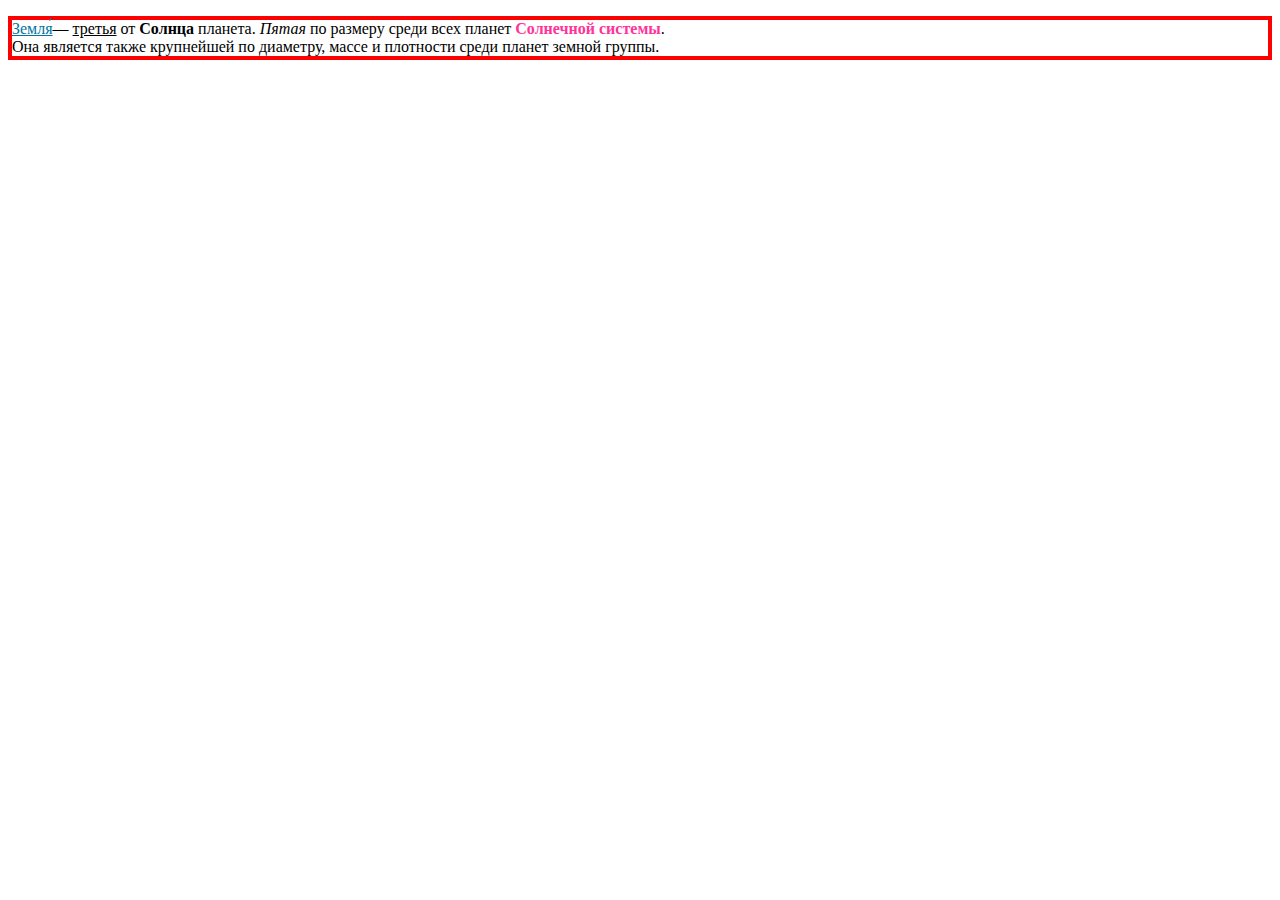
<file: CSS/CSS_2-5/index.html>
<!DOCTYPE html>
<html lang="ru">
<head>
    <meta charset="UTF-8">
    <title>CSS1</title>
    <link href="style.css" rel="stylesheet" type="text/css">
</head>
<body>
<p  class="bar">
    <a href="https://www.google.com.ua/webhp?hl=uk&sa=X&ved=0ahUKEwjpjd-Fo5nPAhWB3CwKHS2bBOsQPAgD#hl=uk&q=Earth">
        Земля́</a>— <span class="u">третья</span> от <span class="b">Солнца</span> планета. <span class="i">Пятая</span>
        по размеру среди всех планет <b>Солнечной системы</b>.<br>
    Она является также крупнейшей по диаметру, массе и плотности среди планет земной группы.
</p>
</body>
</html>
</file>
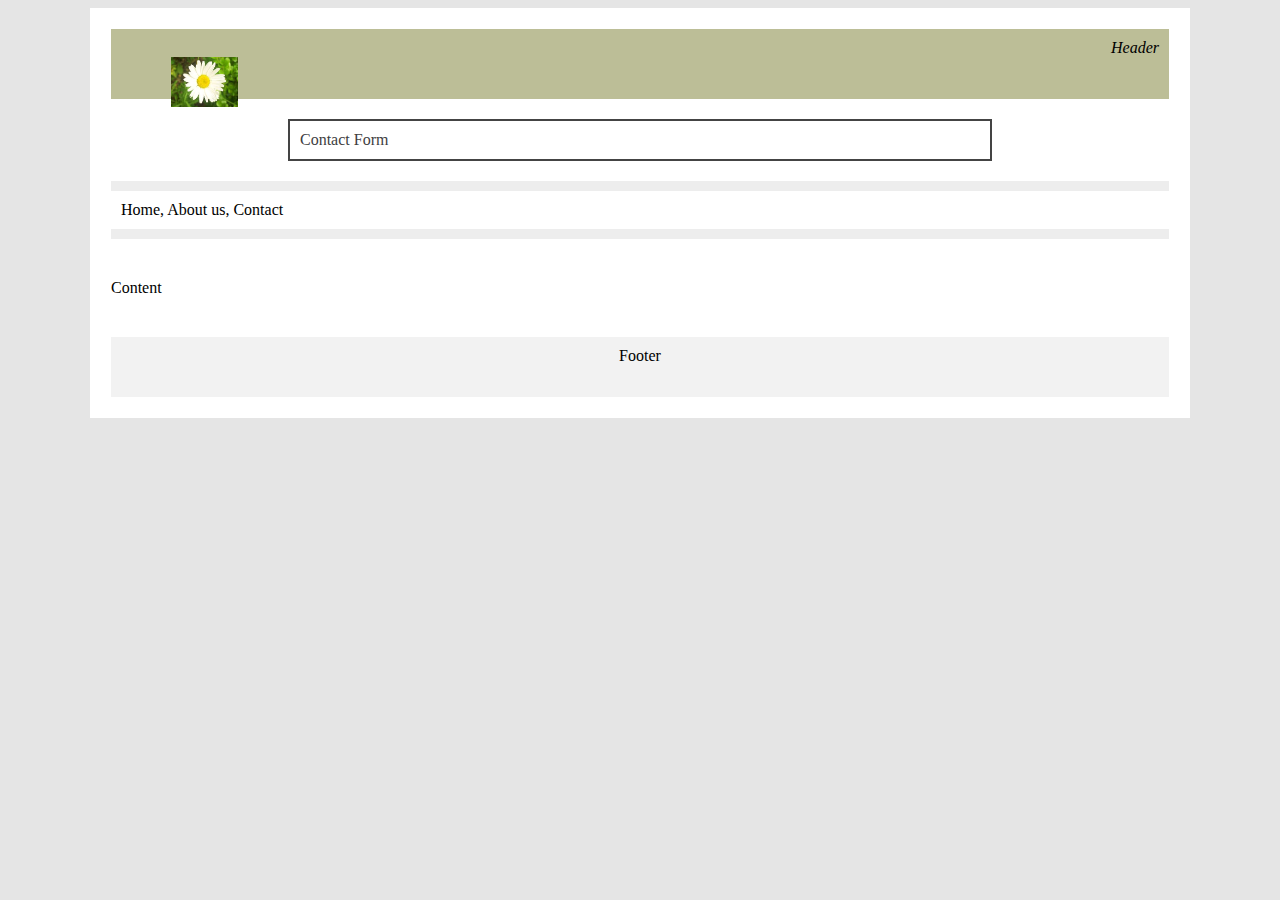
<file: CSS/CSS_6-10/index.html>
<!DOCTYPE html>
<html lang="en">
<head>
    <meta charset="UTF-8">
    <title>Title</title>
    <link href="style.css" rel="stylesheet" type="text/css">
</head>
<body>
    <div class="container">
        <header>
            Header
            <div class="flower">
                <img src="img/flower.jpg" alt="flower">
            </div>
        </header>
        <div class="contact-form">
            Contact Form
            <form></form>
        </div>
        <nav>Home, About us, Contact</nav>
        <div class="content">Content</div>
        <footer>Footer</footer>
    </div>
</body>
</html>
</file>
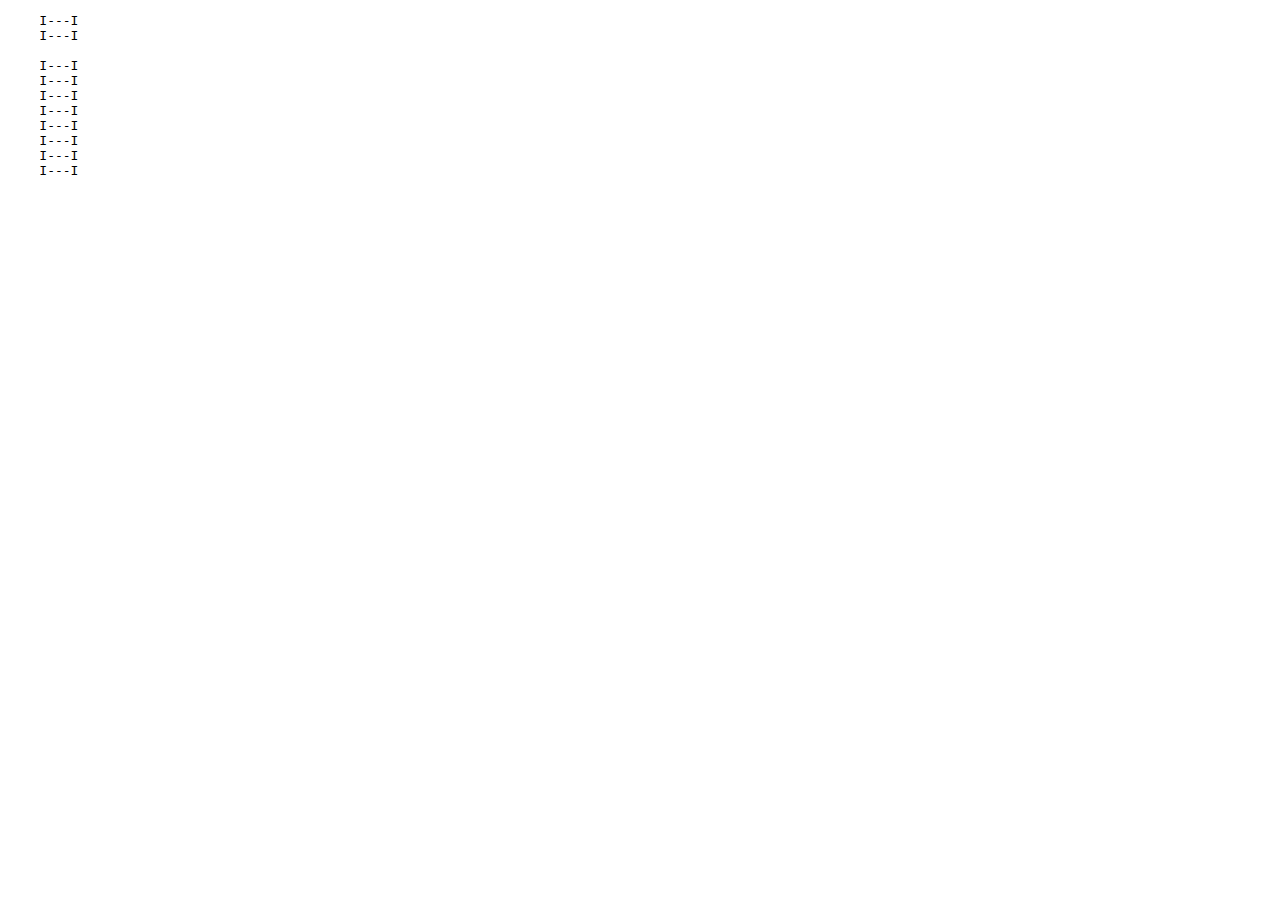
<file: HTML/HTML11.html>
<!DOCTYPE html>
<html lang="en">
<head>
    <meta charset="UTF-8">
    <title>Title</title>
</head>
<body>
<pre>
    I---I
    I---I

    I---I
    I---I
    I---I
    I---I
    I---I
    I---I
    I---I
    I---I
</pre>
</body>
</html>
</file>
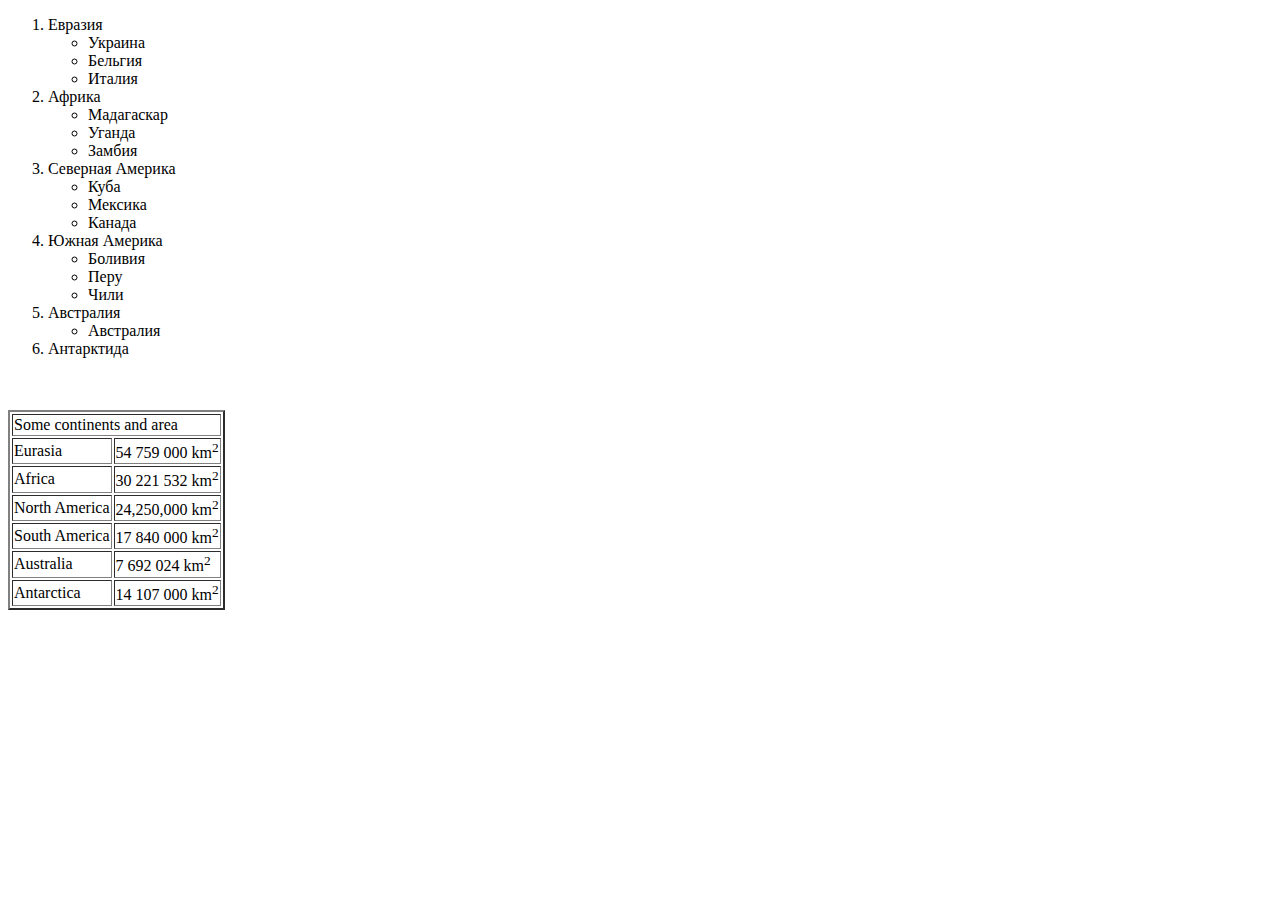
<file: HTML/HTML15-16.html>
<!DOCTYPE html>
<html lang="ru">
<head>
    <meta charset="UTF-8">
    <title>Континенты</title>
</head>
<body>
<ol>
    <li>Евразия
        <ul>
            <li>Украина</li>
            <li>Бельгия</li>
            <li>Италия</li>
        </ul>
    </li>
    <li>Африка
        <ul>
            <li>Мадагаскар</li>
            <li>Уганда</li>
            <li>Замбия</li>
        </ul>
    </li>
    <li>Северная Америка
        <ul>
            <li>Куба</li>
            <li>Мексика</li>
            <li>Канада</li>
        </ul>
    </li>
    <li>Южная Америка
        <ul>
            <li>Боливия</li>
            <li>Перу</li>
            <li>Чили</li>
        </ul>
    </li>
    <li>Австралия
    <ul>
        <li>Австралия</li>
    </ul>
    </li>
    <li>Антарктида</li>
</ol>
<br>
<br>
<table border="2">
    <tr>
        <td colspan="2">Some continents and area</td>
    </tr>
    <tr>
        <td>Eurasia</td>
        <td>54 759 000  km<sup>2</sup></td>
    </tr>
    <tr>
        <td>Africa</td>
        <td>30 221 532 km<sup>2</sup></td>
    </tr>
    <tr>
        <td>North America</td>
        <td>24,250,000 km<sup>2</sup></td>
    </tr>
    <tr>
        <td> South America</td>
        <td>17 840 000 km<sup>2</sup></td>
    </tr>
    <tr>
        <td> Australia</td>
        <td>7 692 024 km<sup>2</sup></td>
    </tr>
    <tr>
        <td> Antarctica</td>
        <td>14 107 000 km<sup>2</sup></td>
    </tr>
</table>
</body>
</html>
</file>
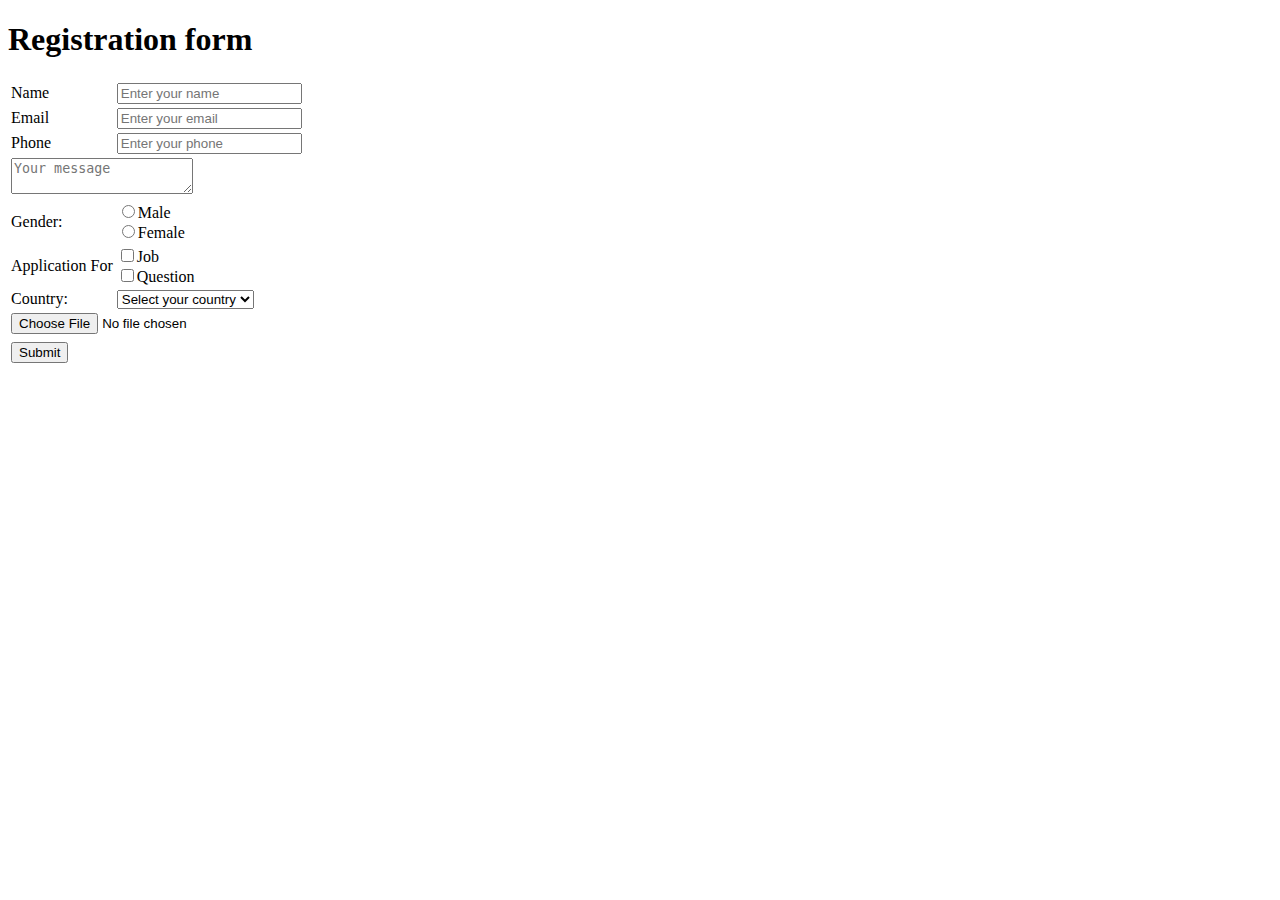
<file: HTML/HTML18-22.html>
<!DOCTYPE html>
<html lang="en">
<head>
    <meta charset="UTF-8">
    <title>Registration form</title>
</head>
<body>
    <h1>Registration form</h1>
    <form method="post" action="" enctype="multipart/form-data">
        <table>
            <tr>
                <td><label for="name">Name</label></td>
                <td><input type="text" name="name" id="name" placeholder="Enter your name"></td>
            </tr>
            <tr>
                <td><label for="email">Email</label></td>
                <td><input type="email" name="email" id="email" placeholder="Enter your email"></td>
            </tr>
            <tr>
                <td><label for="phone">Phone</label></td>
                <td><input type="tel" name="phone" id="phone" placeholder="Enter your phone"></td>
            </tr>
            <tr>
                <td colspan="2"><textarea name="message" placeholder="Your message"></textarea></td>
            </tr>
            <tr>
                <td>Gender: </td>
                <td>
                    <input type="radio" name="gender" value="male">Male<br>
                    <input type="radio" name="gender" value="female">Female<br>
                </td>
            </tr>
            <tr>
                <td>Application For</td>
                <td>
                    <input type="checkbox" name="application_for" value="job">Job<br>
                    <input type="checkbox" name="application_for" value="question">Question
                </td>
            </tr>
            <tr>
                <td>Country:</td>
                <td>
                    <select name="country">
                        <option selected value="0">Select your country</option>
                        <option value="ua">Ukraine</option>
                        <option value="pl">Poland</option>
                    </select>
                </td>
            </tr>
            <tr>
                <td colspan="2"><input type="file" name="CV"></td>
            </tr>
            <tr>
                <td colspan="2"><input type="hidden" name="data" value="26.09.2016"></td>
            </tr>
            <tr>
                <td colspan="2"><input type="submit" value="Submit"></td>
            </tr>
        </table>
    </form>
</body>
</html>
</file>
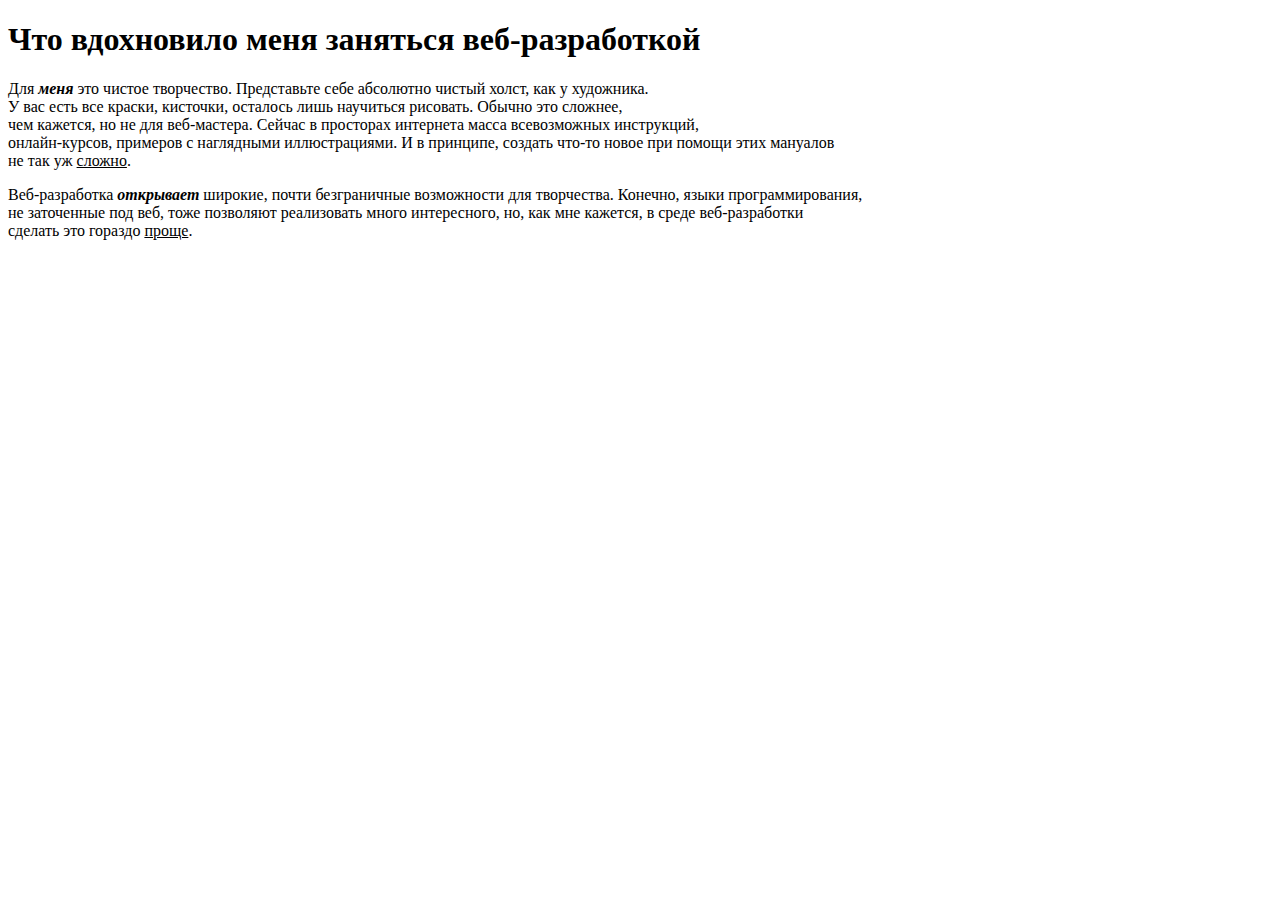
<file: HTML/HTML7-10.html>
<!DOCTYPE html>
<html lang="ru">
<head>
    <meta charset="UTF-8">
    <title>Personal Web Page - Exercise</title>
    <meta name="keywords" content="веб-разработка, вдохновение">
    <meta name="description" content="Что вдохновило меня заняться веб-разработкой">
</head>
<body>
<!--Test comment-->
<h1>Что вдохновило меня заняться веб-разработкой</h1>
<p>
    Для <b><i>меня</i></b> это чистое творчество. Представьте себе абсолютно чистый холст, как у художника.<br>
    У вас есть все краски, кисточки, осталось лишь научиться рисовать. Обычно это сложнее, <br>
    чем кажется, но не для веб-мастера. Сейчас в просторах интернета масса всевозможных инструкций,<br>
    онлайн-курсов, примеров с наглядными иллюстрациями. И в принципе, создать что-то новое при помощи этих мануалов <br>
    не так уж <u>сложно</u>.
</p>
<p>
    Веб-разработка <b><i>открывает</i></b> широкие, почти безграничные возможности для творчества. Конечно, языки
    программирования,<br>
    не заточенные под веб, тоже позволяют реализовать много интересного, но, как мне кажется, в среде веб-разработки <br>
    сделать это гораздо <u>проще</u>.
</p>
</body>
</html>
</file>
<file: CSS/CSS_2-5/style.css>
* {
    font-family: Tahoma, serif;
}
a {
    color: #0074A2;
}
a:hover {
    color: #003300;
}
.bar {
    border: 4px solid red;
}
.bar b {
    color: #FF3399 ;
}
.b {
    font-weight: bold;
}
.i {
    font-style: italic;
}
.u {
    text-decoration: underline;
}
</file>
<file: CSS/CSS_6-10/style.css>
body {
    background-color: #E5E5E5;
}
.container {
    width: 1098px;
    margin: 0 auto;
    padding: 1px;
    background-color: white;
}
header, footer, nav {
    margin: 20px;
    padding: 10px;
}
nav {
    border-top: 10px solid  #EDEDED;
    border-bottom: 10px solid  #EDEDED;
}
.content {
    padding: 20px;
}
header {
    height: 50px;
    text-align: right;
    font-style: italic;
    background-color: #BCBE97;
    position: relative;
}
footer {
    height: 40px;
    text-align: center;
    background-color: #F2F2F2;
}
.contact-form {
    margin: 0 auto;
    width: 680px;
    padding: 10px;
    border: 2px solid #444;
    color: #403E3F;
}
.flower{
    float: right;
    position: absolute;
    margin-left: 0;
}
.flower>img {
    height: 50px;
    margin-left: 50px;
}
</file>
